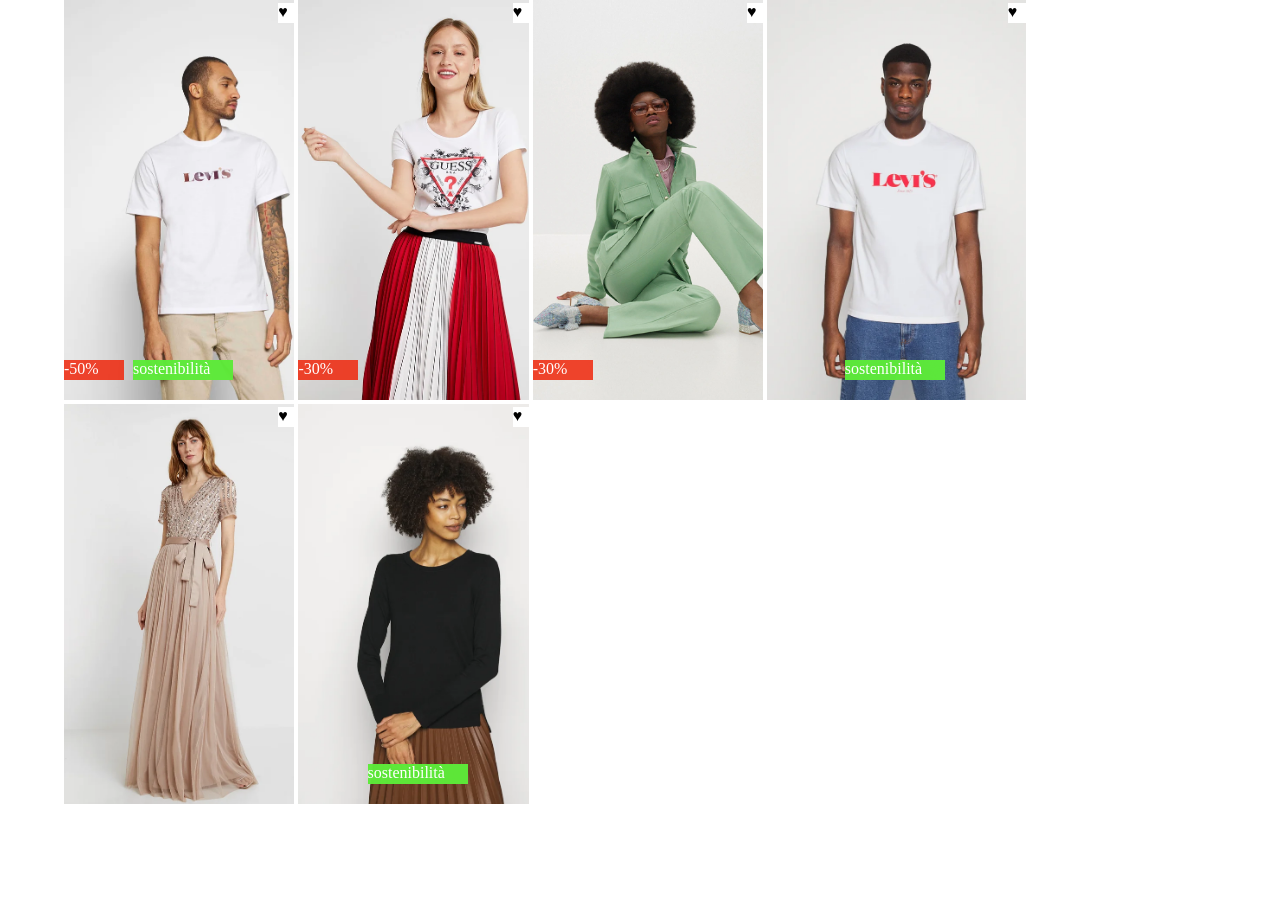
<file: index.html>
<!DOCTYPE html>
<html lang="en">
<head>
    <meta charset="UTF-8">
    <meta http-equiv="X-UA-Compatible" content="IE=edge">
    <meta name="viewport" content="width=device-width, initial-scale=1.0">
    <link rel="stylesheet" href="style.css">
    <title>Boolando</title>
</head>
<body>
    <main>
    <div class="row">
            <div class="photo">
                <div class="heart">&hearts;</div>
                <div class="sconti">-50%</div>
                <div class="sostenibilità">sostenibilità</div> 
            </div>
            <div class="photo1">
                <div class="heart">&hearts;</div>
                <div class="sconti">-30%</div>
           </div>
            <div class="photo2">
                <div class="heart">&hearts;</div>
                <div class="sconti">-30%</div>
            </div>
        <div class="row">
            <div class="photo3">
            <div class="heart">&hearts;</div>
            <div class="sostenibilità">sostenibilità</div>
        </div>
        <div class="photo4">
            <div class="heart">&hearts;</div>
        </div>
        <div class="photo5">
            <div class="heart">&hearts;</div>
            <div class="sostenibilità">sostenibilità</div>
        </div>
          </main> 
              </body>

</html>
</file>
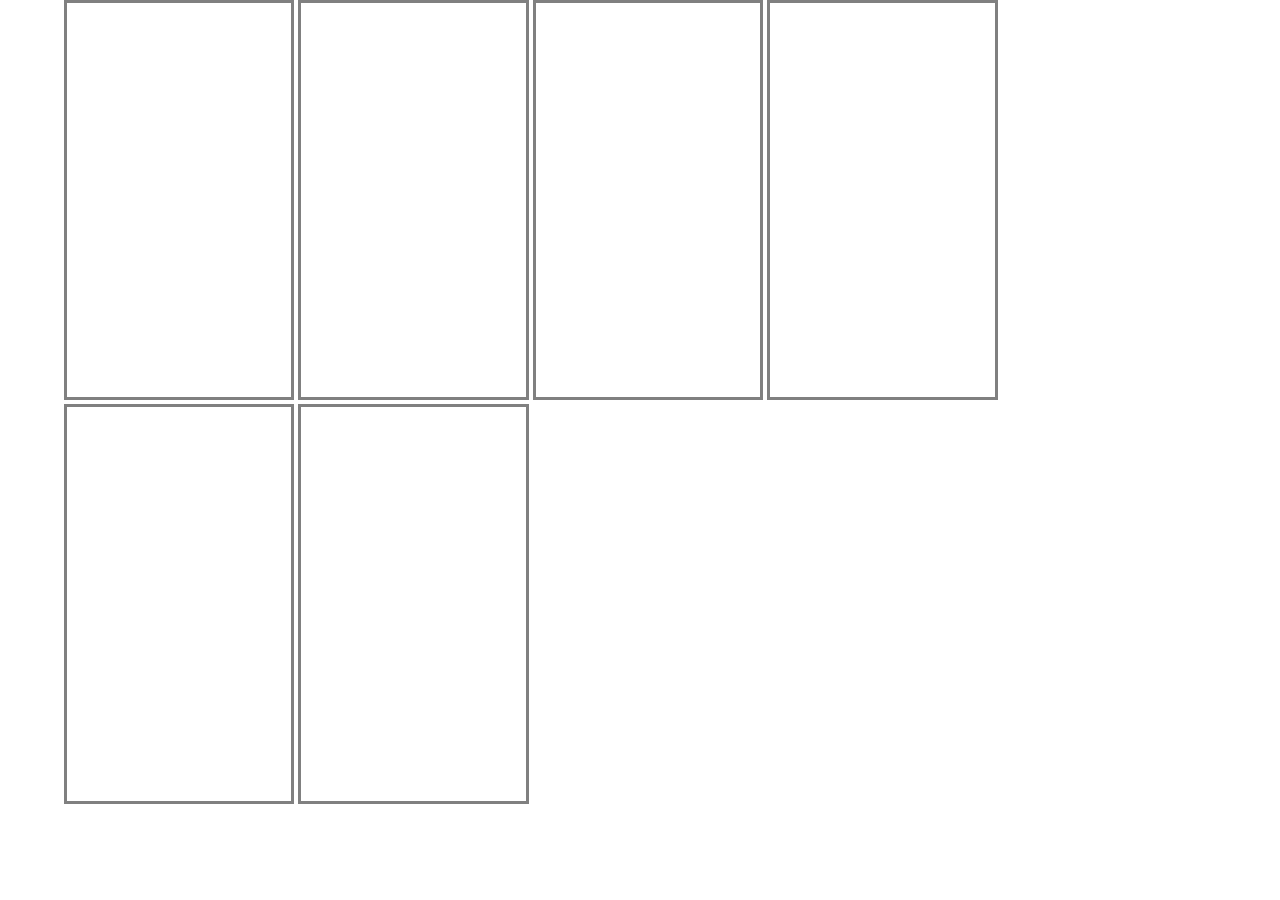
<file: img/index.html>
<!DOCTYPE html>
<html lang="en">
<head>
    <meta charset="UTF-8">
    <meta http-equiv="X-UA-Compatible" content="IE=edge">
    <meta name="viewport" content="width=device-width, initial-scale=1.0">
    <link rel="stylesheet" href="style.css">
    <title>Boolando</title>
</head>
<body>
    <main>
    <div class="row">
            <div class="photo"></div>
            <div class="photo"></div>
            <div class="photo"></div>
    </div>
    <div class="row">
        <div class="photo"></div>
        <div class="photo"></div>
        <div class="photo"></div>
</div>
          </main> 
              </body>

</html>
</file>
<file: style.css>
*{
    margin:0;
    padding: 0;
    box-sizing: border-box;
    
}
main{
    width: 90%;
    margin: 0 auto;
}
.row{
    display: inline;
    width: calc((100%/3) - 10px);
}

.photo{ 
    display:inline-block;
    height:400px;
    width: calc(60% / 3);
    background-color: grey;
    background-image: url(./img/1.webp);
    background-size: cover;
    position: relative;
}
.photo:hover{
    background-image: url(./img/1b.webp); 
}
.photo1:hover{
    background-image: url(./img/2b.webp); 
}
.photo2:hover{
    background-image: url(./img/3b.webp); 
}
.photo3:hover{
    background-image: url(./img/4b.webp); 
}
.photo4:hover{
    background-image: url(./img/5b.webp); 
}
.photo5:hover{
    background-image: url(./img/6b.webp); 
}
.photo1{ 
    display:inline-block;
    height:400px;
    width: calc(60% / 3);
    background-color: grey;
    background-image: url(./img/2.webp);
    background-size: cover;
    position: relative;
}
.photo2{ 
    display:inline-block;
    height:400px;
    width: calc(60% / 3);
    background-color: grey;
    background-image: url(./img/3.webp);
    background-size: cover;
    position: relative;
}
.photo3{ 
    display:inline-block;
    height:400px;
    width: calc((70% / 3) - 10px);
    background-color: grey;
    background-image: url(./img/4.webp);
    background-size: cover;
    position: relative;
}
.photo4{ 
    display:inline-block;
    height:400px;
    width: calc(60% / 3);
    background-color: grey;
    background-image: url(./img/5.webp);
    background-size: cover;
    position: relative;
}
.photo5{ 
    display:inline-block;
    height:400px;
    width: calc(60% / 3);
    background-color: grey;
    background-image: url(./img/6.webp);
    background-size: cover;
    position: relative;
}
.heart{
    margin-right:8px;
    margin-top: 3px;
    height:20px;
    width: 20px;
    position: absolute;
    left: 93%;
    background-color: white;
}
.sostenibilità{
    height:20px;
    width: 100px;
    position: absolute;
    background-color: rgba(93, 235, 57, 0.973);
    color: white;
    top: 90%;
    left: 30%;
    font-family: Georgia, 'Times New Roman', Times, serif;
}
.sconti{
    height:20px;
    width: 60px;
    position: absolute;
    background-color: rgba(240, 37, 10, 0.842);
    color: white;
    top: 90%;
    font-family: Georgia, 'Times New Roman', Times, serif;
}
</file>
<file: img/style.css>
*{
    margin:0;
    padding: 0;
    box-sizing: border-box;
    
}
main{
    width: 90%;
    margin: 0 auto;
}
.row{
    display: inline;
}

.photo{ 
    display:inline-block;
    height:400px;
    width: calc(60% / 3);
    border: 3px solid grey;
    object-position: center;
}
.photo{

}
</file>
